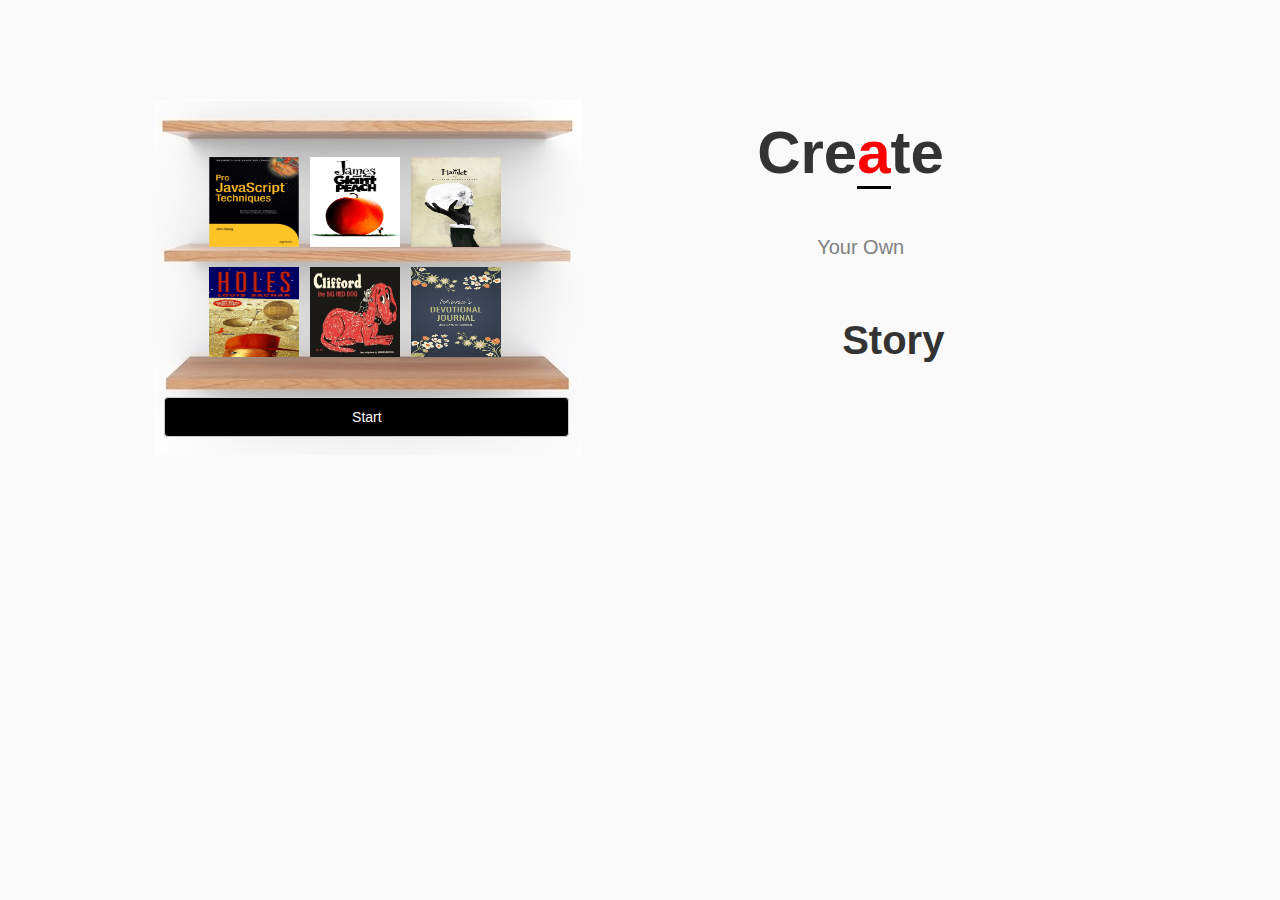
<file: index.html>
<!DOCTYPE html>
<html lang="en-us">
<head>
	<meta charset="UTF-8">
	<title>
		turn.js
	</title>
		<link href="css/reset.css" rel="stylesheet" type="text/css">
		<link rel="stylesheet" href="https://maxcdn.bootstrapcdn.com/bootstrap/3.3.7/css/bootstrap.min.css" integrity="sha384-BVYiiSIFeK1dGmJRAkycuHAHRg32OmUcww7on3RYdg4Va+PmSTsz/K68vbdEjh4u" crossorigin="anonymous">
		<link href="style.css" rel="stylesheet" type="text/css">	
		<script src="https://code.jquery.com/jquery-3.1.1.min.js"></script>
		<script src="turn.js" type="text/javaScript"></script>
</head>
<body>
	<div id="main-container">
	<div id="welcome">
				<h1>Cre<span class="letter">a</span>te</h1>
				<br>
				<h3><span id="your">Your Own</span></h3>
				<br>
				<br>
				<h5>Story</h5>	
			</div>	
		
		<div id="master-container">
			<div id="image-container">
				<img src="backgroundimage.jpg" id="shelf-image">
			</div>
			
			<div id="books">
				<div id="container">
					<ol>
					<img src="images/javascript.jpg" class="image-m" id="javascript" alt="javascript" height="90" width="90"> 
					<img src="images/james.jpg" class="image-m" id="james" alt="james" height="90" width="90"> 
					<img src="images/hamlet.jpg" class="image-m" id="hamlet" alt="hamlet" height="90" width="90"> 
				</div>
				</ol>
				<div id="container-2">
					<img src="images/holes.jpg" class="image-m" id="holes" alt="holes" height="90" width="90"> 
					<img src="images/clifford.jpg" class="image-m" id="clifford" alt="clifford" height="90" width="90"> 
					<img src="images/journal1.jpg" class="image-m" id="journal" alt="journal" height="90" width="90"> 	
				</div>
				
				<button type="button" id="start-button" class="btn btn-default">Start</button>
			</div>
			</div>

			
	</div>
	<script src="https://maxcdn.bootstrapcdn.com/bootstrap/3.3.7/js/bootstrap.min.js" integrity="sha384-Tc5IQib027qvyjSMfHjOMaLkfuWVxZxUPnCJA7l2mCWNIpG9mGCD8wGNIcPD7Txa" crossorigin="anonymous"></script>
	<script src="js.js" type="text/javaScript"></script>

	
</body>
</html>
</file>
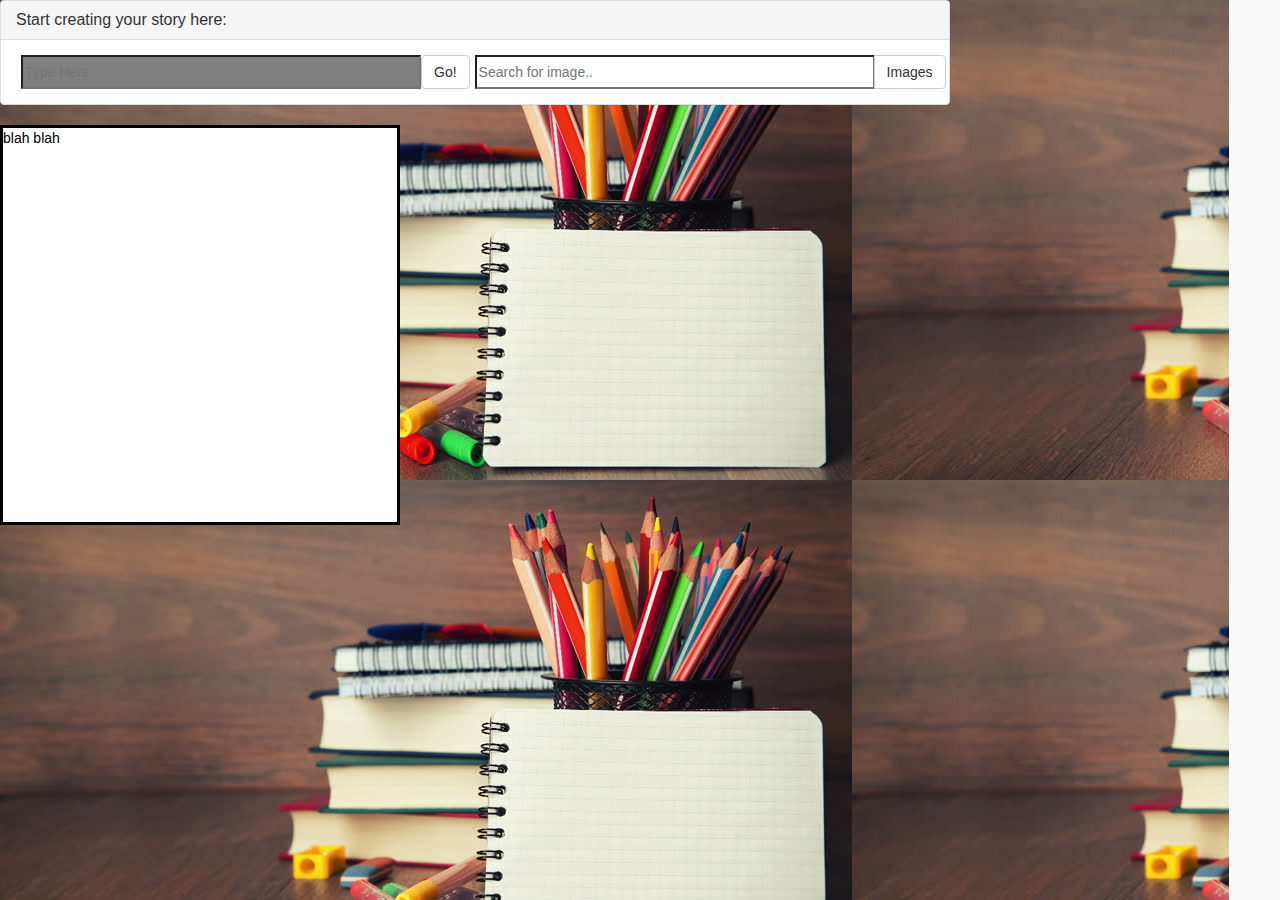
<file: index-2.html>
<!DOCTYPE html>
<html lang="en-us">
<head>
	<meta charset="UTF-8">
	<title>
		page2.js
	</title>
		<link href="css/reset.css" rel="stylesheet" type="text/css">
		<link rel="stylesheet" href="https://maxcdn.bootstrapcdn.com/bootstrap/3.3.7/css/bootstrap.min.css" integrity="sha384-BVYiiSIFeK1dGmJRAkycuHAHRg32OmUcww7on3RYdg4Va+PmSTsz/K68vbdEjh4u" crossorigin="anonymous">
		<link href="style.css" rel="stylesheet" type="text/css">	
		<script src="https://code.jquery.com/jquery-3.1.1.min.js"></script>
		<script src="turn.js" type="text/javaScript"></script>
</head>
<body>
	<div id="main-page">
		<div id="main-header">
			<div id="main-box">
				<div class="panel panel-default">
 				 <div class="panel-heading">
   					 <h3 class="panel-title">Start creating your story here:</h3>
 				 </div>
  					<div class="panel-body">
  						<div class="input-group">
  							<input type="text" id="text-area" placeholder="Type Here" aria-describedby="basic-addon1"> 
  							<span class="input-group-btn">
        						<button class="btn btn-default" id="submit-button" type="button">Go!</button>
     						 </span>
     						
     						 <input type="text" id="text-for-image" placeholder="Search for image.." aria-describedby="basic-addon1">
  							<span class="input-group-btn">
        						<button class="btn btn-default" id="submit-button" type="button">Images</button>
     						 </span>
						</div>
  					</div>
				</div>

				<div id="recieve-text">blah blah</div>
			</div>
		</div>
	</div>
	<script src="https://maxcdn.bootstrapcdn.com/bootstrap/3.3.7/js/bootstrap.min.js" integrity="sha384-Tc5IQib027qvyjSMfHjOMaLkfuWVxZxUPnCJA7l2mCWNIpG9mGCD8wGNIcPD7Txa" crossorigin="anonymous"></script>
	<script src="js.js" type="text/javaScript"></script>

	
</body>
</html>
</file>
<file: style.css>
/* START CSS */

body {
	margin: 0;
	padding: 0;
	height: 100%;
	width: 96%;
	max-width: 96%;	
	background-color: #fafafa;
}


#main-container {
	margin: auto;
	width: 100%;
	height: 100%;
	max-width: 960px;
	background-color: #fafafa ;
	background-repeat: no-repeat;
	/*border-style: dashed;
	border-width: 3px;
	border-color: black;*/
	padding-bottom: 200px;
	
}

#master-container {
	margin-top: 50px;
	margin-left: 20px;
	padding: 0;
	background-color:;
	
	width: 60%;
	display: inline-block;


}

#welcome {
	float: right;
	margin-right: 150px;
	margin-top: 100px;

}

h1 {
	font-size: 60px;
	font-weight: bold;
	
}

h3 {
	font-size: 20px;
}
h5 {
	margin-left: 85px;
	font-size: 40px;
	font-weight: bold;
}

.letter {
	color: red;
	border-bottom: solid;
	border-color: black;
}

#your{
	color: grey;
	margin-left: 60px;
}


#books {
	margin-top: -298px;
	margin-left: -85px;
}
#shelf-image {
	margin-top: 50px;
}

#container {
	margin-bottom: 20px;
	margin-left: 140px;

}

#container-2 {
	margin-left: 140px;
}
img {
	margin-right: 7px;
}
#start-button {
	background-color: black;
	color: white;
	width: 405px;
	height: 40px;
	margin-left: 95px;
	margin-top: 40px;
}

 #javascript:hover {
	width: 100px;
	height: 100px;
}


 #james:hover {
	width: 100px;
	height: 100px;
}


 #hamlet:hover {
	width: 100px;
	height: 100px;
}


 #holes:hover {
	width: 100px;
	height: 100px;
}

 #clifford:hover {
	width: 100px;
	height: 100px;
}

 #journal:hover {
	width: 100px;
	height: 100px;
}

/*img {
	border-style: solid;
	border-color: black;
	border-width: 3px;
}*/


/* for header*/

#flipbook {
	margin-top: -00px;
	overflow: hidden;
	/*width: 800px;
	height: 600px;*/ 	
	text-align: center;
	background-color: black;
	border-style: ridge;
	border-width: 5px;
	border-color: white;
	color: white;
}


p {
	font-family: "Comic Sans MS", cursive, sans-serif;
	margin-left: 5px;
	text-align: left;
}

.page {
width: 300px;
height: 500px;
background-color: #e6eeff;
background-repeat: no-repeat;
background-size: 100% 100%;
color: black;
}

#page-2 {
	background-color: yellow;
}

#flipbook iframe {
	margin: 0 auto;
	padding: 100px;
}

/* CSSS FOR INDEX-2.HTML,*/

#main-page {
	background-image: url("background3.jpg");
	height: 900px;
	width: 100%;
}

#main-header {
	background-color: ;
	height: 200px;
	width: 96%;
}


#main-box {
	background-color:;
	width: 500px;
	height: 500px;
	color: black;

}

#recieve-text {
	max-width: 400px;
	height: 400px;
	background-color: white;
	border-style: solid;
	border-width: 3px;
	border-color: black;
}


#text-area , #text-for-image {
	width: 400px;
	height: 34px;
	background-color: grey;
	margin-left: 5px;

}



#text-for-image {
	background-color: white;
	color: black;
}

.panel.panel-default {
	width: 950px;
}

/*MEDIA QUEIRY 634px*/

@media screen and (max-width: 640px) {

#main-container {
	background-color: lightblue;
	width: 100%;
	height: 100%;
}

#master-container {
	background-color:;
	max-width: 300px;
	height: 50%;
}

img {
	position: fixed;
}

}
</file>
